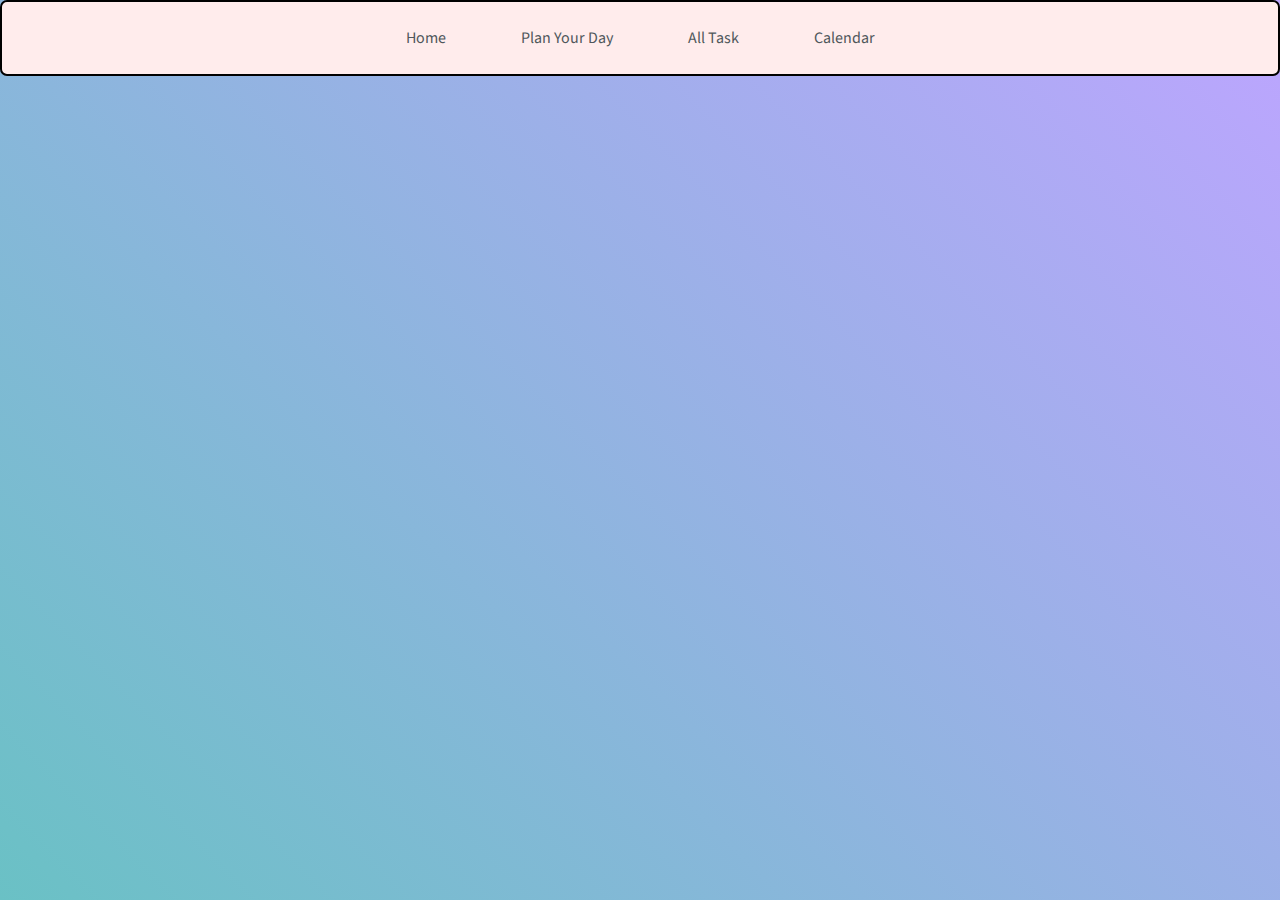
<file: event-calendar-evo/index.html>
<!DOCTYPE html>
<html lang="en">

<head>
    <title>Evo Calendar</title>

    <meta charset="utf-8">
    <meta name="description" content="Simple Modern-looking Event Calendar Plugin">
    <meta name="keywords" content="jQuery, Plugin, Event, Calendar, EvoCalendar">
    <meta name="author" content="Edlyn Villegas">
    <meta name="viewport" content="width=device-width, initial-scale=1.0, maximum-scale=1.0, user-scalable=no">

    <link rel="icon" href="favicon.png">

    <!-- CSS -->
    <link rel="stylesheet" href="/style_calendra.css">
    <link rel="stylesheet" type="text/css" href="./evo-calendar/css/evo-calendar.min.css">
    <link rel="stylesheet" type="text/css" href="./evo-calendar/css/evo-calendar.orange-coral.min.css">
    <link rel="stylesheet" type="text/css" href="./evo-calendar/css/evo-calendar.midnight-blue.min.css">
    <link rel="stylesheet" type="text/css" href="./evo-calendar/css/evo-calendar.royal-navy.min.css">

    <link rel="stylesheet" type="text/css" href="./demo/demo.css">
    <!-- Fonts -->
    <link href="https://fonts.googleapis.com/css?family=Source+Sans+Pro&display=swap" rel="stylesheet">
    <link href="https://fonts.googleapis.com/css2?family=Pacifico&display=swap" rel="stylesheet">
    <link href="https://fonts.googleapis.com/css2?family=Fira+Mono&display=swap" rel="stylesheet">
</head>

<body>

    <div class="navbar" style="text-align: center;text-decoration: none;">
        <a href="/home.html">Home</a>
        <a href="/plan_day.html">Plan Your Day</a>
        <a href="/all_task.html">All Task</a>
        <a href="/event-calendar-evo/index.html">Calendar</a>
    </div>




    <div id="evoCalendar"></div>

    <script src="https://cdn.jsdelivr.net/npm/jquery@3.4.1/dist/jquery.min.js"></script>
    <script src="./evo-calendar/js/evo-calendar.min.js"></script>
    <script src="./demo/demo.js"></script>
    <script src="/task.js"></script>
    <script src="/calender.js"></script>
</body>

</html>
</file>
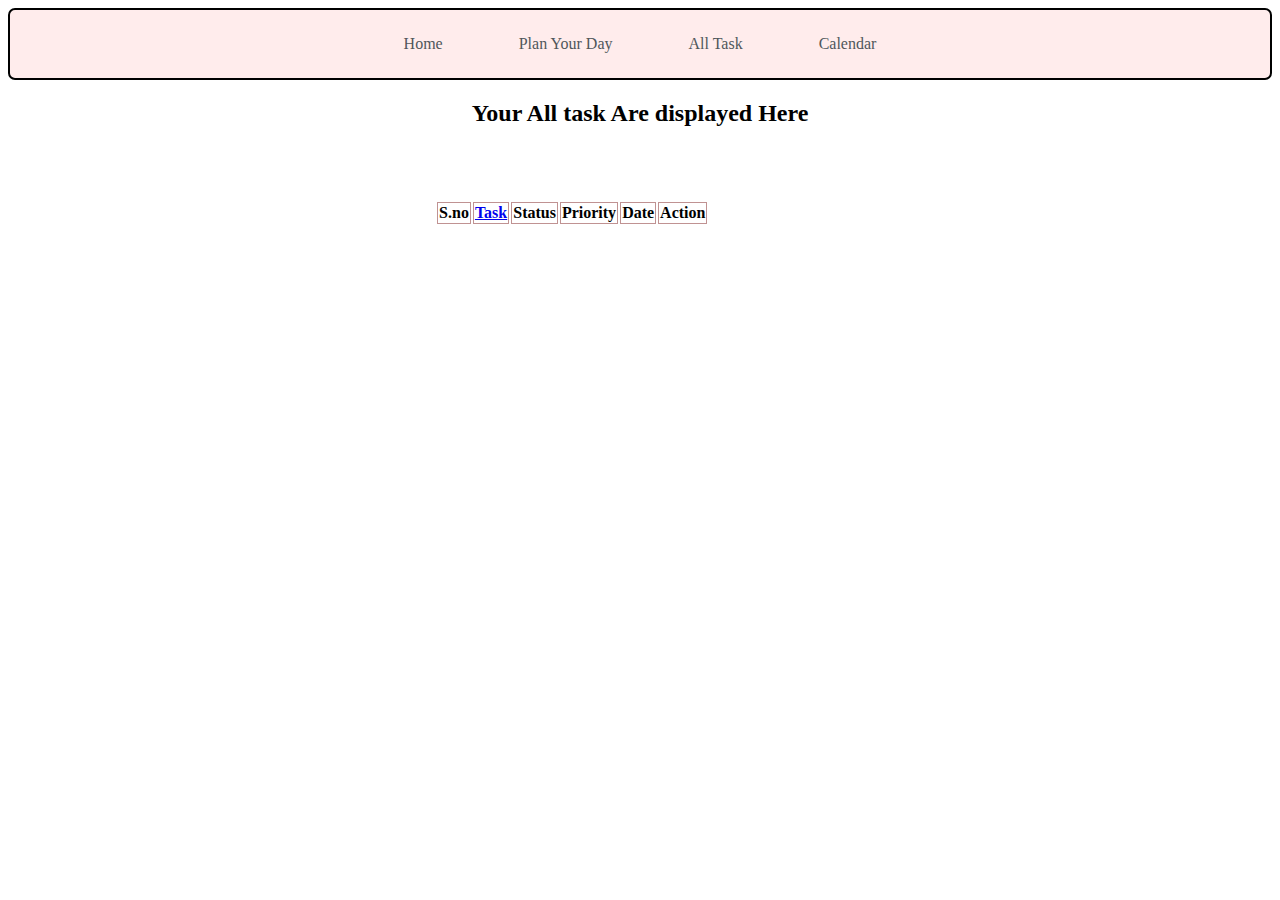
<file: all_task.html>
<!DOCTYPE html>
<html lang="en">

<head>
    <meta charset="UTF-8">
    <meta http-equiv="X-UA-Compatible" content="IE=edge">
    <meta name="viewport" content="width=device-width, initial-scale=1.0">
    <title>All task Section</title>
    <link rel="stylesheet" href="style_calendra.css">
</head>

<body onload="toShow()">


    <div class="navbar" style="text-align: center;text-decoration: none;">
        <a href="home.html">Home</a>
        <a href="plan_day.html">Plan Your Day</a>
        <a href="all_task.html">All Task</a>
        <a href="event-calendar-evo/index.html">Calendar</a>
    </div>

    <h2 style="text-align: center;">Your All task Are displayed Here</h2>



    <div class="container">
        <table id="tbl">
            <thead>
                <th>S.no</th>
                <th><a href="#" onclick=sort()>Task</a></th>
                <th>Status</th>
                <th>Priority</th>
                <th>Date</th>
                <th>Action</th>
            </thead>
            <tbody id="res">
            </tbody>

        </table>
        <!-- <button onclick="toShow()">ShowTask</button> -->
        <!-- <div id="data" onload="toShow()"></div> -->
    </div>

    <div id="dataa">
        <h2 style="text-align: center;"> Update Your Task</h2>
        <div id="input-field" class="view_style">
            <div class="group">
                <label for="">Enter Task</label><br>
                <input type="text" id="task">
            </div>
            <div class="group">
                <label for="">Choose Status</label><br>
                <select name="stat" id="status">
                    <option value="start">Start</option>
                    <option value="in-progress">In-Progress</option>
                    <option value="completed">Completed</option>

                </select>
            </div>
            <div class="group">
                <label for="">Choose Priority</label><br>
                <select name="prior" id="priority">
                    <option value="low">Low</option>
                    <option value="medium">Medium</option>
                    <option value="high">High</option>

                </select>
            </div>
            <div class="group">
                <label for="">Enter Date</label><br>
                <input type="date" id="date">
            </div>
            <div class="group">
                <button id="update" onclick="updateTask()">Update</button>
                <!-- <button id="show" onclick="showDataToday()">Show</button> -->
            </div>

        </div>
    </div>

    <script src="/task.js"></script>
</body>

</html>
</file>
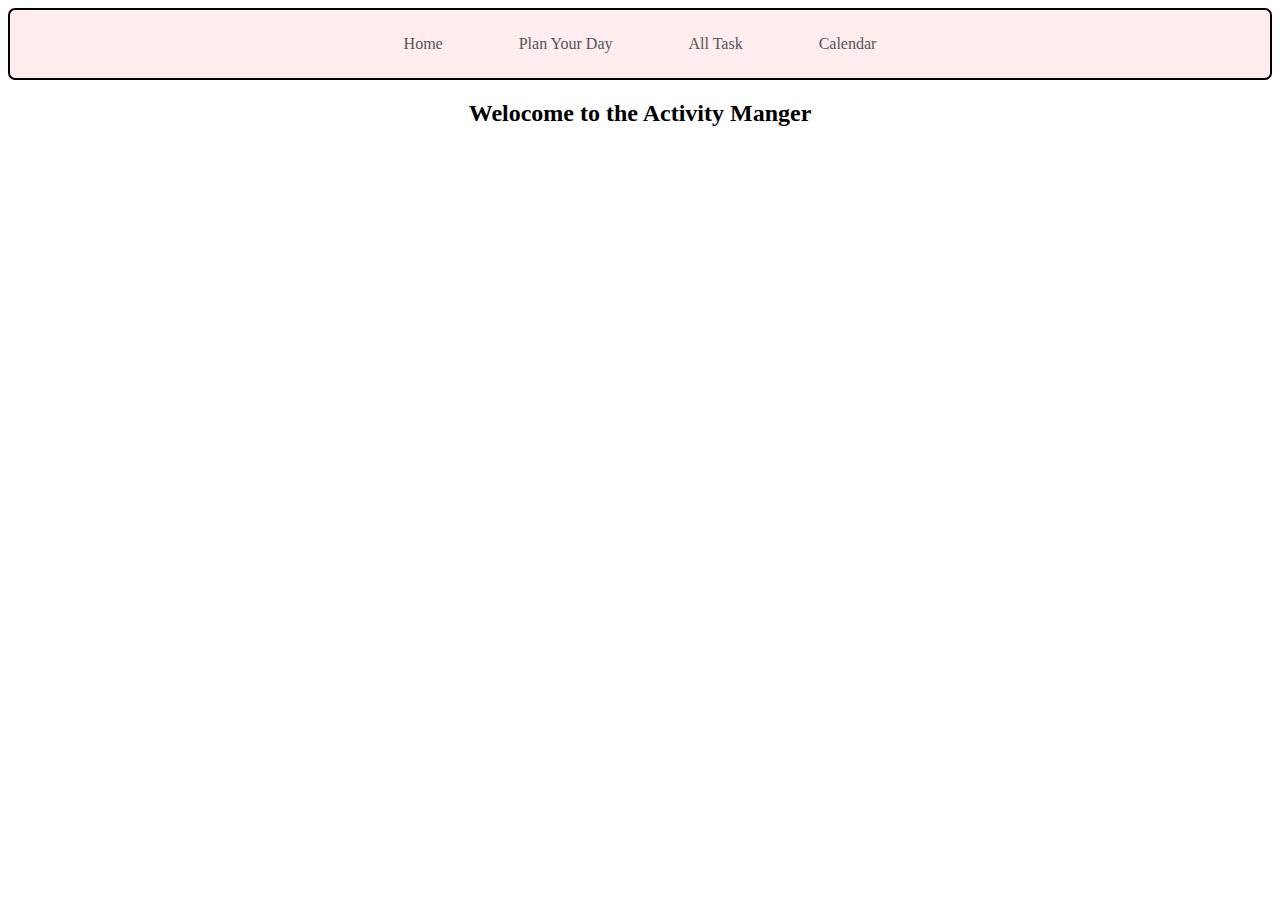
<file: home.html>
<!DOCTYPE html>
<html lang="en">

<head>
    <meta charset="UTF-8">
    <meta http-equiv="X-UA-Compatible" content="IE=edge">
    <meta name="viewport" content="width=device-width, initial-scale=1.0">
    <title>Welocme to the Activity Manager</title>

    <link rel="stylesheet" href="style_calendra.css">

</head>

<body>


    <div class="navbar" style="text-align: center;text-decoration: none;">
        <a href="home.html">Home</a>
        <a href="plan_day.html">Plan Your Day</a>
        <a href="all_task.html">All Task</a>
        <a href="event-calendar-evo/index.html">Calendar</a>
    </div>
    <h2 style="text-align: center;">Welocome to the Activity Manger</h2>

    <div class="container">

        <table class="table" id="tbl">


        </table>
    </div>

    <script src="/task.js"></script>

</body>

</html>
</file>
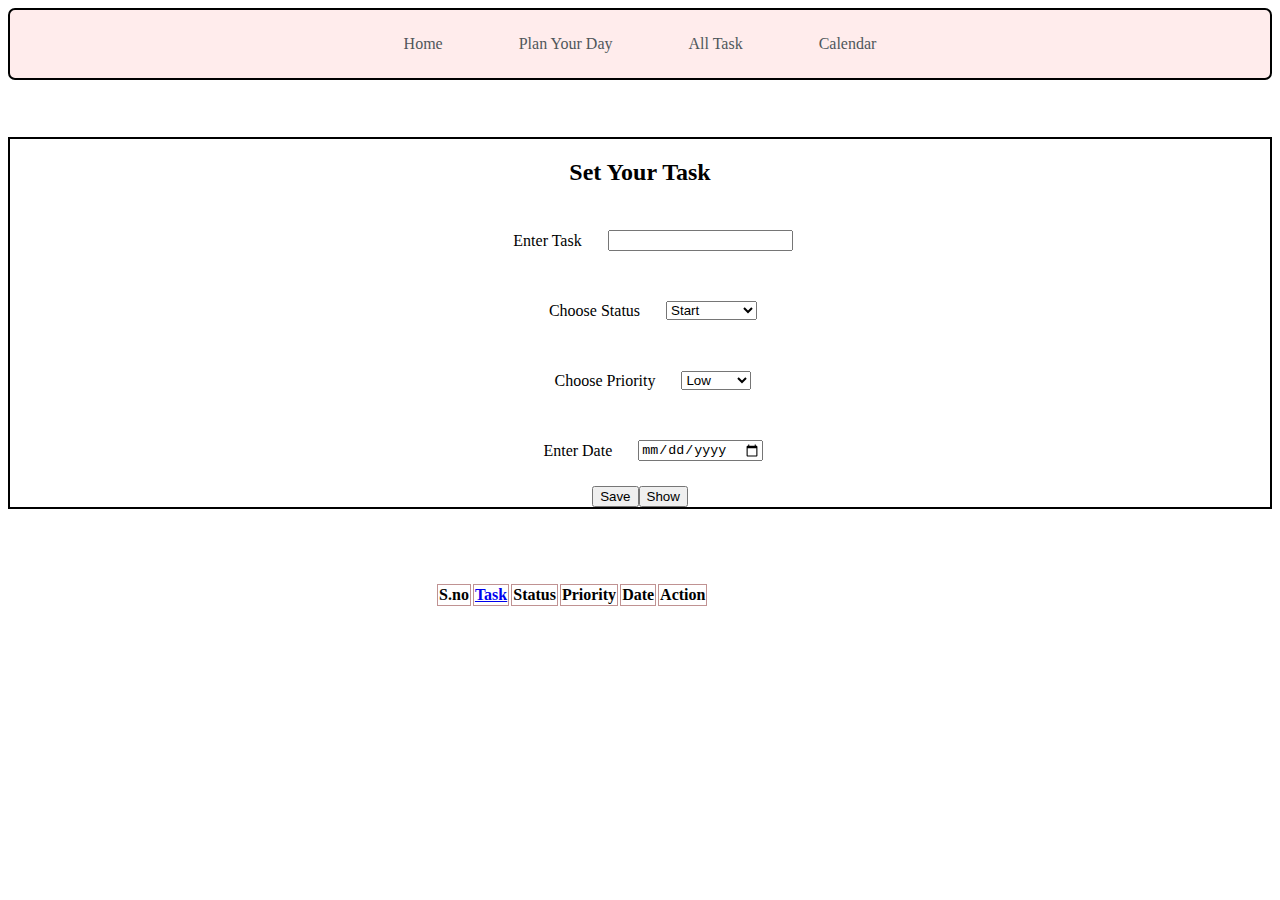
<file: plan_day.html>
<!DOCTYPE html>
<html lang="en">

<head>
    <meta charset="UTF-8">
    <meta http-equiv="X-UA-Compatible" content="IE=edge">
    <meta name="viewport" content="width=device-width, initial-scale=1.0">
    <link rel="stylesheet" href="style_calendra.css">
    <title>Plan Your Day</title>
</head>

<body onload="">



    <div class="navbar" style="text-align: center;text-decoration: none;">
        <a href="home.html">Home</a>
        <a href="plan_day.html">Plan Your Day</a>
        <a href="all_task.html">All Task</a>
        <a href="event-calendar-evo/index.html">Calendar</a>
    </div>


    <div class="addTask">
        <h2 style="text-align: center;"> Set Your Task</h2>
        <div id="input-field">
            <div class="group">
                <label for="">Enter Task</label><br>
                <input type="text" id="task">
            </div>
            <div class="group">
                <label for="">Choose Status</label><br>
                <select name="stat" id="status">
                    <option value="start">Start</option>
                    <option value="in-progress">In-Progress</option>
                    <option value="completed">Completed</option>

                </select>
            </div>
            <div class="group">
                <label for="">Choose Priority</label><br>
                <select name="prior" id="priority">
                    <option value="low">Low</option>
                    <option value="medium">Medium</option>
                    <option value="high">High</option>

                </select>
            </div>
            <div class="group">
                <label for="">Enter Date</label><br>
                <input type="date" id="date">
            </div>
            <div class="group">
                <div id="button">
                    <button id="save" onclick="saveTaskk()">Save</button>
                </div>
                <button id="show" onclick="showDataToday()">Show</button>

            </div>

        </div>
    </div>
    <div class="container">
        <table id="tbl">
            <thead>
                <th>S.no</th>
                <th><a href="#" onclick=sort()>Task</a></th>
                <th>Status</th>
                <th>Priority</th>
                <th>Date</th>
                <th>Action</th>
            </thead>
            <tbody id="res">
            </tbody>
        </table>
    </div>
    <script src="/task.js"></script>
</body>

</html>
</file>
<file: style_calendra.css>
.input-field {
    margin-left: 25%;
    margin-top: 10%;
}

.input {
    padding: 12px;
}

h1 {
    text-align: center;
}

.navbar {
    border: 2px solid black;
    padding: 25px;
    border-radius: 7px;
    background-color: #ffecec;
}

.navbar a {
    text-align: center;
    text-decoration: none;
    padding: 2px;
    /* border: 2px solid #824343; */
    color: #4f575b;
    /* background-color: #f6e7e7; */
    border-radius: 3px;
    /* width: 0px; */
    margin: 21px;
    padding: 15px;
}

.addTask {
    border: 2px solid black;
    margin-top: 57px;
}

.group {
    display: flex;
    justify-content: center;
    align-items: center;
}

.group label {
    padding: 10px;
    margin: 16px;
}

.table tr, td, th {
    border: 1px solid rgb(192, 146, 146);
}

.table {
    width: 100%;
}

.table tr th, .table tr td {
    padding: 10px;
}

.table tr:first-child {
    background-color: rgb(147, 209, 147);
    color: white
}

.container {
    width: 96%;
    margin-top: 5%;
    margin-left: 33%;
    padding: 10px;
}

/* 
.view_style {
    display: none;
} */
</file>
<file: event-calendar-evo/demo/demo.css>
*,
::after,
::before {
	-webkit-box-sizing: border-box;
	box-sizing: border-box;
	-webkit-transition: all .3s ease;
	-o-transition: all .3s ease;
	transition: all .3s ease;
}
html,
body {
	padding: 0;
	margin: 0;
}
body {
	background-image: -o-linear-gradient(45deg, #6ac1c5, #bda5ff);
	background-attachment: fixed;
	background-image: linear-gradient(45deg, #6ac1c5, #bda5ff);
	background-repeat: no-repeat;
	min-height: 100vh;
}
::-moz-selection {
	color: #fff;
	background-color: #aeaaf5;
}
::selection {
	color: #fff;
	background-color: #aeaaf5;
}
::-webkit-scrollbar {
	width: 10px;
	height: 5px;
}
::-webkit-scrollbar-track {
	background: #fff;
}
::-webkit-scrollbar-thumb {
	background: #8e899c;
	border-radius: 5px;
}
::-webkit-scrollbar-thumb:hover {
	background: #6c6875;
}
.clearfix::after {
	content: "";
	clear: both;
	display: table;
}
header {
	position: fixed;
	top: 0;
	left: 0;
	width: 100%;
	background-color: #fff;
	-webkit-box-shadow: 0 5px 8px -3px rgba(0, 0, 0, .5);
	box-shadow: 0 5px 8px -3px rgba(0, 0, 0, .5);
	z-index: 999;
}
.header-container {
	width: 100%;
	max-width: 1366px;
	margin: 0 auto;
	padding: 10px 20px;
}
.header-container>h1.title {
	float: left;
	font-family: 'Pacifico', cursive;
	font-size: 40px;
	line-height: 40px;
	color: #755eb5;
	margin: 0;
	cursor: pointer;
	-webkit-user-select: none;
	-moz-user-select: none;
	-ms-user-select: none;
	user-select: none;
}
.header-container>h1.title>span {
	color: #616161;
}
.header-container>ul {
	float: right;
	list-style-type: none;
	padding: 0;
	margin: 10px 0;
}
.header-container>ul>li {
	position: relative;
	display: inline-block;
	margin: 0 10px;
	-webkit-transition: text-shadow .2s ease, -webkit-transform .3s ease;
	transition: text-shadow .2s ease, -webkit-transform .3s ease;
	-o-transition: transform .3s ease, text-shadow .2s ease;
	transition: transform .3s ease, text-shadow .2s ease;
	transition: transform .3s ease, text-shadow .2s ease, -webkit-transform .3s ease;
	cursor: pointer;
}
.header-container>ul>li::after {
	content: '';
	position: absolute;
	bottom: 0;
	left: 0;
	width: 100%;
	height: 0;
	-webkit-transition: all .3s ease;
	-o-transition: all .3s ease;
	transition: all .3s ease;
	background-color: rgba(92, 47, 218, .1);
}
.header-container>ul>li>a {
	font-family: 'Fira Mono', monospace;
	color: #755eb5;
	text-decoration: none;
	text-transform: lowercase;
}
.header-container>ul>li:hover::after {
	height: 8px;
}
footer {
	position: relative;
	width: 100%;
	background-color: #fff;
}
.footer-container {
	position: relative;
	font-family: 'Fira Mono', monospace;
	width: 100%;
	max-width: 1366px;
	margin: 0 auto;
	padding: 50px 20px 20px 20px;
	text-align: center;
}
.footer-container .btn-action {
	background-image: -o-linear-gradient(45deg, #6ac1c5, #bda5ff);
	background-image: linear-gradient(45deg, #6ac1c5, #bda5ff);
	border: none;
	-webkit-box-shadow: none;
	box-shadow: none;
	color: #fff;
}
.footer-container p {
	color: #755eb5;
}
main {
	position: relative;
	width: 100%;
}
.main-container {
	padding-top: 80px;
	max-width: 1366px;
	width: 100%;
	margin: 0 auto;
	min-height: 100vh;
}
section {
	padding: 20px;
}
section .section-content {
	position: relative;
	margin-bottom: 50px;
}
section .section-content::after {
	content: '';
	position: absolute;
	left: 50%;
	bottom: 0;
	width: 40%;
	height: 3px;
	background-image: -o-linear-gradient(left, transparent, #fff, transparent);
	background-image: -webkit-gradient(linear, left top, right top, from(transparent), color-stop(#fff), to(transparent));
	background-image: linear-gradient(to right, transparent, #fff, transparent);
	-webkit-transform: translate(-50%, 40px);
	-ms-transform: translate(-50%, 40px);
	transform: translate(-50%, 40px);
}
section .section-content:last-of-type:not(:first-child)::after {
	content: none;
}
section p.section-title {
	font-family: 'Pacifico', cursive;
	font-size: 50px;
	line-height: 50px;
	color: #fff;
	text-align: center;
	margin: 0;
	text-shadow: 0 2px 6px #6c72bf;
}
section p.section-title.--lng {
	margin-bottom: 40px;
}
section p.section-title.--shrt {
	margin-bottom: 20px;
}
section p.section-desc {
	font-family: 'Fira Mono', monospace;
	position: relative;
	font-size: 20px;
	line-height: 24px;
	color: #fff;
	text-align: center;
	width: 60%;
	margin: 0 auto;
	margin-bottom: 30px;
}
section div.section-caption {
	display: block;
	text-align: center;
	margin-bottom: 0;
}
section div.section-caption>p {
	font-family: 'Fira Mono', monospace;
	position: relative;
	display: inline-block;
	font-size: 30px;
	line-height: 32px;
	color: #fff;
	padding: 0 5px;
	margin: 0 auto;
	margin-bottom: 10px;
	text-shadow: 0 2px 6px #6c72bf;
}
section div.section-caption>p::after {
	content: '';
	position: absolute;
	bottom: 0;
	left: 0;
	width: 100%;
	height: 15px;
	-webkit-transition: all .3s ease;
	-o-transition: all .3s ease;
	transition: all .3s ease;
	background-color: rgba(76, 54, 255, .25);
	z-index: -1;
}
section .section-note {
	font-family: 'Fira Mono', monospace;
    text-align: center;
    color: #fff;
    font-size: 16px;
    line-height: 1.4;
    margin: 20px 0 0;
}
section .section-note > a {
	text-decoration: none;
    color: #624e9a;
    font-weight: 600;
}
section .section-note > a:hover {
	color: #2e49ab;
}
button.btn-action {
	font-family: 'Fira Mono', monospace;
	color: #755eb5;
	border: none;
	background-color: #fff;
	border-radius: 8px;
	padding: 20px 30px;
	font-size: 18px;
	cursor: pointer;
	border: 2px solid #fff;
	-webkit-box-shadow: 0 10px 20px -5px rgba(19, 31, 51, .65);
	box-shadow: 0 10px 20px -5px rgba(19, 31, 51, .65);
}
button.btn-action:disabled {
	background-color: #e4e4e4;
	border-color: #e4e4e4;
	-webkit-transform: scale(.9);
	-ms-transform: scale(.9);
	transform: scale(.9);
	cursor: not-allowed;
}
button.btn-action.active {
	background-color: #9886c7;
	color: #fff;
}
.console-log {
	position: relative;
	width: 100%;
	padding: 26px 10px 10px 10px;
	background-color: #fff;
	border-radius: 8px;
	margin: 10px auto 30px auto;
	-webkit-box-shadow: 0 10px 20px -5px rgba(19, 31, 51, .65);
	box-shadow: 0 10px 20px -5px rgba(19, 31, 51, .65);
}
.console-log::after {
	content: "";
	display: block;
	width: 8px;
	height: 8px;
	border-radius: 40px;
	position: absolute;
	top: 10px;
	left: 10px;
	background: #ff5f56;
	-webkit-box-shadow: 16px 0 0 #ffbd2e, 32px 0 0 #27c93f;
	box-shadow: 16px 0 0 #ffbd2e, 32px 0 0 #27c93f;
}
.console-log.--md {
	width: 65%;
}
.console-log.--sm {
	width: 50%;
}
.console-log.--ads {
	max-width: 400px;
}
.console-log>.log-content {
	overflow: auto;
}
.--noshadow {
	-webkit-box-shadow: none;
	box-shadow: none;
}
pre {
	margin: 0;
}
code {
	color: #fff;
	background-color: #2f1e2e;
	font-family: 'Fira Mono', monospace;
	font-size: 12px;
	max-height: inherit;
	padding: 0 15px;
	display: block;
	direction: ltr;
	text-align: left;
	white-space: pre;
	word-spacing: normal;
	word-break: normal;
	line-height: 1.5;
	-moz-tab-size: 4;
	-o-tab-size: 4;
	tab-size: 4;
	-webkit-hyphens: none;
	-ms-hyphens: none;
	hyphens: none;
	overflow: auto;
}
code span.white {
	color: #fff;
}
code span.red {
	color: #ff7a6f;
}
code span.orange {
	color: #ffa11b;
}
code span.yellow {
	color: #fff81d;
}
code span.green {
	color: #59c759;
}
code span.blue {
	color: #06b6ef;
}
code span.violet {
	color: #bb88ea;
}
#features>.console-log>.log-content {
	background-color: #313131;
}
#themes .theme-content {
	width: 50%;
	float: left;
	padding: 10px 0;
}
#themes .theme-content:nth-child(odd) {
	padding-right: 10px;
}
#themes .theme-content:nth-child(even) {
	padding-left: 10px;
}
#themes .theme-content>.console-log {
	margin: 0;
}
#themes .theme-content>.console-log>.log-content>img {
	width: 100%;
}
#themes .theme-content>.console-log>.log-content>pre {
	margin: 4px 0 0 0;
}
#demos .section-desc {
	margin-bottom: 10px;
}
#demos .action-buttons {
	margin: 20px 0 30px 0;
	text-align: center;
}
#demos .action-buttons button.btn-action {
	margin-right: 10px;
}
#demos .action-buttons button.btn-action:last-child {
	margin-right: 0;
}
#usage .section-desc {
	margin-bottom: 10px;
}
#settings table {
	font-family: 'Fira Mono', monospace;
	width: 100%;
}
#settings table {
	background-color: #2f1e2e;
	border-collapse: collapse;
}
#settings th,
#settings td {
	font-size: 14px;
	border-right: 1px solid rgba(0, 0, 0, .45);
	color: #fff;
	padding: .5rem 1rem;
}
#settings th:last-of-type,
#settings td:last-of-type {
	border-right: none;
}
#settings table tr>th {
	border-bottom: 1px solid rgba(0, 0, 0, .45);
	padding: 1rem;
}
#settings table tr {
	cursor: pointer;
}
#settings table tr:hover>td {
	background-color: rgba(0, 0, 0, .2);
}
#settings table tr.active>td {
	background-color: rgba(0, 0, 0, .45);
}
#settings table tr>td:first-child {
	color: #abd5ff;
}
#settings td.red {
	color: #ff7a6f;
}
#settings td.orange {
	color: #ffa11b;
}
#settings td.blue {
	color: #06b6ef;
}
#settings td.violet {
	color: #bb88ea;
}
#settings td.gray {
	color: #6d6d6d;
}

/* carbonads */
#carbonads {
    max-width: 400px;
    font-family: -apple-system, BlinkMacSystemFont, "Segoe UI", Roboto, Oxygen-Sans, Ubuntu, Cantarell, "Helvetica Neue", Helvetica, Arial, sans-serif;
}
  
#carbonads > span {
    position: relative;
    display: block;
    background-color: #fff;
}
  
#carbonads .carbon-wrap {
    display: flex;
}
  
#carbonads .carbon-img {
    margin-right: 10px;
    line-height: 1;
}
#carbonads .carbon-img > img {
    display: block;
}
  
#carbonads .carbon-text {
    font-family: 'Fira Mono', monospace;
    margin-bottom: 0;
    color: #637381;
    text-decoration: none;
    font-size: 14px;
    line-height: 1.25;
}
  
#carbonads .carbon-poweredby {
    position: absolute;
    bottom: 0;
    left: 140px;
    padding: 10px 8px;
    color: #755eb5;
    text-decoration: none;
    text-transform: uppercase;
    letter-spacing: .5px;
    font-weight: 500;
    font-size: 10px;
    background: repeating-linear-gradient( -45deg, transparent, transparent 5px, hsla(0, 0%, 0%, 0.025) 5px, hsla(0, 0%, 0%, 0.025) 10px ) hsla(203, 11%, 95%, 0.4);
    line-height: 1;
}

/* buymeacoffee */
.bmc-button {
    width: 260px;
    text-decoration: none;
    display: block;
    color: #ffffff;
    background-color: #FF813F;
    border-radius: 8px;
    padding: 15px;
    margin: 0 auto 10px;
    font-family: 'Fira Mono', monospace;
    transition: all .3s ease;
    -webkit-box-sizing: border-box;
    box-sizing: border-box;
}
.bmc-button:hover {
    transform: translateY(-10px);
    -webkit-box-shadow: 0 6px 8px -3px rgba(255, 129, 63, 0.65);
    box-shadow: 0 6px 8px -3px rgba(255, 129, 63, 0.65);
}
.bmc-button img {
	height: 34px;
	width: 35px;
	margin-bottom: 1px;
	box-shadow: none;
	border: none;
	vertical-align: middle;
}
.bmc-button span {
    margin-left: 5px;
    font-size: 18px;
    line-height: 34px;
    text-transform: uppercase;
}

@media only screen and (max-width: 1366px) {
	.header-container,
	.main-container,
	.footer-container {
		max-width: 1200px
	}
}
@media only screen and (max-width: 1024px) {
	#themes .theme-content>.console-log>.log-content>img {
		width: 100%
	}
}
@media only screen and (max-width: 768px) {
	.header-container>h1.title {
		font-size: 40px
	}
	.header-container>ul>li {
		margin: 0 5px
	}
	.header-container>ul>li>a {
		font-size: 14px
	}
	code {
		font-size: 16px
	}
	section {
		padding: 20px 40px
	}
	section p.section-desc {
		width: 70%;
		margin-bottom: 20px;
		font-size: 18px;
		line-height: 22px
	}
	.console-log.--md,
	.console-log.--sm {
		width: 100%
	}
	button.btn-action {
		font-size: 16px;
		padding: 15px 20px
	}
	#themes .theme-content {
		padding-top: 15px;
		padding-bottom: 15px;
		width: 100%
	}
	#themes .theme-content:nth-child(odd) {
		padding-right: 0
	}
	#themes .theme-content:nth-child(even) {
		padding-left: 0
	}
}
@media only screen and (max-width: 425px) {
	.header-container {
		padding: 10px 20px
	}
	.header-container>h1.title {
		width: 100%;
		text-align: center
	}
	.header-container>ul {
		width: 100%;
		margin: 10px 0 0;
		text-align: center
	}
	.header-container>ul>li>a {
		font-size: 14px
	}
	.main-container {
		padding-top: 110px
	}
	section {
		padding: 20px
	}
	section .section-content {
		margin-bottom: 40px
	}
	section p.section-title {
		font-size: 40px;
		line-height: 42px
	}
	section p.section-title.--lng {
		margin-bottom: 35px
	}
	section p.section-title.--shrt {
		margin-bottom: 15px
	}
	section p.section-desc {
		width: 100%;
		margin-bottom: 10px;
		font-size: 12px;
		line-height: 14px
	}
	section div.section-caption>p {
		font-size: 16px;
		line-height: 18px
	}
	section div.section-caption>p::after {
		-webkit-transform: translateY(5px);
		-ms-transform: translateY(5px);
		transform: translateY(5px)
	}
	section .section-content::after {
		width: 50%;
		-webkit-transform: translate(-50%, 30px);
		-ms-transform: translate(-50%, 30px);
		transform: translate(-50%, 30px)
	}
	button.btn-action {
		font-size: 12px;
		padding: 10px 15px;
		width: 100%;
		margin: 5px 0
	}
	code {
		font-size: 10px;
		padding: 0 10px
	}
	.console-log {
		padding: 18px 8px 8px 8px;
		border-radius: 6px
	}
	.console-log::after {
		width: 6px;
		height: 6px;
		top: 6px;
		left: 8px;
		-webkit-box-shadow: 10px 0 0 #ffbd2e, 20px 0 0 #27c93f;
		box-shadow: 10px 0 0 #ffbd2e, 20px 0 0 #27c93f
	}
	#themes .theme-content {
		padding-top: 10px;
		padding-bottom: 10px
	}
	#themes .theme-content:first-child {
		padding-top: 0
	}
	#themes .theme-content:last-child {
		padding-bottom: 0
	}
	#themes .theme-content>.console-log>.log-content>pre {
		margin: 0
	}
	#demos .action-buttons {
		margin: 15px 0 15px 0
	}
	#settings th,
	#settings td {
		padding: .5rem 1rem;
		white-space: nowrap
	}
	.footer-container {
		padding: 20px
	}
	.footer-container p {
		font-size: 12px;
		margin: 8px 0
	}
    #carbonads .carbon-text {
        font-size: 12px;
    }
    #carbonads .carbon-poweredby {
        padding: 8px 6px;
        font-size: 8px;
    }
    .bmc-button {
        width: 100%;
        padding: 10px 15px;
        margin: 0 auto 3px;
    }
    .bmc-button img {
        height: 22px;
        width: 22px;
    }
    .bmc-button span {
        font-size: 12px;
        line-height: 22px;
    }
}
@media only screen and (max-width: 320px) {
	.header-container>ul>li>a {
		font-size: 12px
	}
}
</file>
<file: event-calendar-evo/evo-calendar/css/evo-calendar.min.css>
/*!
 * Evo Calendar - Simple and Modern-looking Event Calendar Plugin
 *
 * Licensed under the MIT License
 *
 * Version: 1.1.2
 * Author: Edlyn Villegas
 * Docs: https://edlynvillegas.github.com/evo-calendar
 * Repo: https://github.com/edlynvillegas/evo-calendar
 * Issues: https://github.com/edlynvillegas/evo-calendar/issues
 *
*/
*,::after,::before{-webkit-box-sizing:border-box;box-sizing:border-box}html,body{padding:0;margin:0}body{font-family:'Source Sans Pro'}input:focus,textarea:focus,button:focus{outline:none}.evo-calendar{position:relative;background-color:#fbfbfb;color:#5a5a5a;width:100%;-webkit-box-shadow:0 10px 50px -20px #8773c1;box-shadow:0 10px 50px -20px #8773c1;margin:0 auto;overflow:hidden;z-index:1}.calendar-sidebar{position:absolute;margin-top:0;width:200px;height:100%;float:left;background-color:#8773c1;color:#fff;z-index:1;-webkit-box-shadow:5px 0 18px -3px #8773c1;box-shadow:5px 0 18px -3px #8773c1;-webkit-transition:all .3s ease;-o-transition:all .3s ease;transition:all .3s ease;-webkit-transform:translateX(0);-ms-transform:translateX(0);transform:translateX(0);z-index:2}.sidebar-hide .calendar-sidebar{-webkit-transform:translateX(-100%);-ms-transform:translateX(-100%);transform:translateX(-100%);-webkit-box-shadow:none;box-shadow:none}.calendar-sidebar>span#sidebarToggler{position:absolute;width:40px;height:40px;top:0;right:0;-webkit-transform:translate(100%,0);-ms-transform:translate(100%,0);transform:translate(100%,0);background-color:#8773c1;padding:10px 8px;cursor:pointer;-webkit-box-shadow:5px 0 18px -3px #8773c1;box-shadow:5px 0 18px -3px #8773c1}.calendar-sidebar>.calendar-year{padding:20px;text-align:center}.calendar-sidebar>.calendar-year>p{margin:0;font-size:30px;display:inline-block}.calendar-sidebar>.calendar-year>button.icon-button{display:inline-block;width:20px;height:20px;overflow:visible}.calendar-sidebar>.calendar-year>button.icon-button>span{border-right:4px solid #fff;border-bottom:4px solid #fff;width:100%;height:100%}.calendar-sidebar>.calendar-year>img[year-val="prev"]{float:left}.calendar-sidebar>.calendar-year>img[year-val="next"]{float:right}.calendar-sidebar>.month-list::-webkit-scrollbar{width:5px;height:5px}.calendar-sidebar>.month-list::-webkit-scrollbar-track{background:transparent}.calendar-sidebar>.month-list::-webkit-scrollbar-thumb{background:#fff;border-radius:5px}.calendar-sidebar>.month-list::-webkit-scrollbar-thumb:hover{background:#d6c8ff}.calendar-sidebar>.month-list>.calendar-months{list-style-type:none;margin:0;padding:0}.calendar-sidebar>.month-list>.calendar-months>li{padding:7px 30px;cursor:pointer;font-size:16px}.calendar-sidebar>.month-list>.calendar-months>li:hover{background-color:#a692e0}.calendar-sidebar>.month-list>.calendar-months>li.active-month{background-color:#755eb5}.calendar-inner{position:relative;padding:40px 30px;float:left;width:100%;max-width:calc(100% - 600px);margin-left:200px;background-color:#fff;-webkit-box-shadow:5px 0 18px -3px rgba(0,0,0,.15);box-shadow:5px 0 18px -3px rgba(0,0,0,.15);-webkit-transition:all .3s ease;-o-transition:all .3s ease;transition:all .3s ease;z-index:1}.calendar-inner::after{content:none;position:absolute;top:0;left:0;width:100%;height:100%;background-color:rgba(83,74,109,.5)}.sidebar-hide .calendar-inner{max-width:calc(100% - 400px);margin-left:0}.event-hide .calendar-inner{max-width:calc(100% - 200px)}.event-hide.sidebar-hide .calendar-inner{max-width:100%}.calendar-inner .calendar-table{border-collapse:collapse;font-size:20px;width:100%;-webkit-user-select:none;-moz-user-select:none;-ms-user-select:none;user-select:none}th[colspan="7"]{position:relative;text-align:center;text-transform:uppercase;font-weight:600;font-size:30px;color:#8773c1}th[colspan="7"]::after{content:'';position:absolute;bottom:-3px;left:50%;width:50px;height:5px;-webkit-transform:translateX(-50%);-ms-transform:translateX(-50%);transform:translateX(-50%);background-color:rgba(135,115,193,.15)}tr.calendar-header .calendar-header-day{padding:10px;text-align:center;color:#5a5a5a}tr.calendar-body .calendar-day{padding:10px 0}tr.calendar-body .calendar-day .day{position:relative;padding:15px;height:60px;width:60px;margin:0 auto;border-radius:50%;text-align:center;color:#5a5a5a;border:1px solid transparent;-webkit-transition:all .3s ease,-webkit-transform .5s ease;transition:all .3s ease,-webkit-transform .5s ease;-o-transition:all .3s ease,transform .5s ease;transition:all .3s ease,transform .5s ease;transition:all .3s ease,transform .5s ease,-webkit-transform .5s ease;cursor:pointer}tr.calendar-body .calendar-day .day:hover{background-color:#dadada}tr.calendar-body .calendar-day .day:active{-webkit-transform:scale(.9);-ms-transform:scale(.9);transform:scale(.9)}tr.calendar-body .calendar-day .day.calendar-active,tr.calendar-body .calendar-day .day.calendar-active:hover{color:#5a5a5a;border-color:rgba(0,0,0,.5)}tr.calendar-body .calendar-day .day.calendar-today{color:#fff;background-color:#8773c1}tr.calendar-body .calendar-day .day.calendar-today:hover{color:#fff;background-color:#755eb5}tr.calendar-body .calendar-day .day[disabled]{pointer-events:none;cursor:not-allowed;background-color:transparent;color:#b9b9b9}.calendar-events{position:absolute;top:0;right:0;width:400px;height:100%;padding:70px 30px 60px 30px;background-color:#fbfbfb;-webkit-transition:all .3s ease;-o-transition:all .3s ease;transition:all .3s ease;overflow-y:auto;z-index:0}.calendar-events::-webkit-scrollbar{width:5px;height:5px}.calendar-events::-webkit-scrollbar-track{background:transparent}.calendar-events::-webkit-scrollbar-thumb{background:#8e899c;border-radius:5px}.calendar-events::-webkit-scrollbar-thumb:hover{background:#6c6875}.calendar-events>.event-header>p{font-size:30px;font-weight:600;color:#5a5a5a}#eventListToggler{position:absolute;width:40px;height:40px;top:0;right:0;background-color:#8773c1;padding:10px;cursor:pointer;-webkit-box-shadow:5px 0 18px -3px #8773c1;box-shadow:5px 0 18px -3px #8773c1;z-index:1}.event-list::after{content:"";clear:both;display:table}.event-list>.event-empty{padding:15px 10px;background-color:rgba(135,115,193,.15);border:1px solid #8773c1}.event-list>.event-empty>p{margin:0;color:#755eb5}.event-container{position:relative;display:flex;width:100%;border-radius:10px;margin-bottom:10px;-webkit-transition:all .3s ease;-o-transition:all .3s ease;transition:all .3s ease;cursor:pointer;float:left}.event-container::before{content:'';position:absolute;top:0;left:0;width:2px;height:100%;transform:translate(29px,30px);background-color:#eaeaea;z-index:-1}.event-container:last-child.event-container::before{height:30px;transform:translate(29px,0)}.event-container:only-child.event-container::before{height:0;opacity:0}.event-container:hover{background-color:#fff;-webkit-box-shadow:0 3px 12px -4px rgba(0,0,0,.65);box-shadow:0 3px 12px -4px rgba(0,0,0,.65)}.event-container>.event-icon{position:relative;padding:20px;width:60px;height:60px;float:left}.event-container>.event-icon>img{width:30px}.event-container>.event-info{align-self:center;width:calc(100% - 60px);display:inline-block;padding:10px 10px 10px 0}.event-container>.event-info>p{margin:0;color:#5a5a5a}.event-container>.event-info>p.event-title{position:relative;font-size:22px;font-weight:600}.event-container>.event-info>p.event-title>span{position:absolute;top:50%;right:0;font-size:12px;font-weight:400;color:#755eb5;border:1px solid #755eb5;border-radius:3px;background-color:rgb(237 234 246);padding:3px 6px;transform:translateY(-50%)}.event-container>.event-info>p.event-desc{font-size:14px;margin-top:5px}.event-indicator{position:absolute;width:-moz-max-content;width:-webkit-fit-content;width:-moz-fit-content;width:fit-content;top:100%;left:50%;-webkit-transform:translate(-50%,calc(-100% + -5px));-ms-transform:translate(-50%,calc(-100% + -5px));transform:translate(-50%,calc(-100% + -5px))}.event-indicator>.type-bullet{float:left;padding:2px}.event-indicator>.type-bullet>div{width:10px;height:10px;border-radius:50%}.event-container>.event-icon>div{width:100%;height:100%;border-radius:50%}.event-container>.event-icon>div[class^="event-bullet-"],.event-indicator>.type-bullet>div[class^="type-"]{background-color:#8773c1}.event-container>.event-icon>div.event-bullet-event,.event-indicator>.type-bullet>div.type-event{background-color:#ff7575}.event-container>.event-icon>div.event-bullet-holiday,.event-indicator>.type-bullet>div.type-holiday{background-color:#ffc107}.event-container>.event-icon>div.event-bullet-birthday,.event-indicator>.type-bullet>div.type-birthday{background-color:#3ca8ff}button.icon-button{border:none;background-color:transparent;width:100%;height:100%;padding:0;cursor:pointer}button.icon-button>span.bars{position:relative;width:100%;height:4px;display:block;background-color:#fff}button.icon-button>span.bars::before,button.icon-button>span.bars::after{content:'';position:absolute;width:100%;height:4px;display:block;background-color:#fff}button.icon-button>span.bars::before{top:-8px}button.icon-button>span.bars::after{bottom:-8px}button.icon-button>span.chevron-arrow-left{display:inline-block;border-right:6px solid #fff;border-bottom:6px solid #fff;width:18px;height:18px;-webkit-transform:rotate(-225deg);-ms-transform:rotate(-225deg);transform:rotate(-225deg)}button.icon-button>span.chevron-arrow-right{display:block;border-right:4px solid #fff;border-bottom:4px solid #fff;width:16px;height:16px;-webkit-transform:rotate(-45deg);-ms-transform:rotate(-45deg);transform:rotate(-45deg)}@media screen and (max-width:1280px){.calendar-inner{padding:50px 20px 70px 20px;max-width:calc(100% - 580px)}.sidebar-hide .calendar-inner{max-width:calc(100% - 380px)}tr.calendar-header .calendar-header-day,tr.calendar-body .calendar-day{padding:10px 5px}.calendar-events{width:380px;padding:70px 20px 60px 20px}}@media screen and (max-width:1024px){.calendar-sidebar{width:175px}.calendar-inner{padding:50px 10px 70px 10px;max-width:calc(100% - 475px);margin-left:175px}.sidebar-hide .calendar-inner{max-width:calc(100% - 300px)}.event-hide .calendar-inner{max-width:calc(100% - 175px)}.calendar-events{width:300px;padding:70px 10px 60px 10px}tr.calendar-body .calendar-day .day{padding:10px;height:45px;width:45px;font-size:16px}.event-indicator>.type-bullet>div{width:8px;height:8px;border-radius:50%}.calendar-sidebar>span#sidebarToggler,#eventListToggler{width:50px;height:50px}#eventListToggler,.event-hide #eventListToggler{right:0;-webkit-transform:translateX(0);-ms-transform:translateX(0);transform:translateX(0)}button.icon-button>span.bars{height:5px}button.icon-button>span.bars::before,button.icon-button>span.bars::after{height:5px}button.icon-button>span.bars::before{top:-10px}button.icon-button>span.bars::after{bottom:-10px}button.icon-button>span.chevron-arrow-right{border-right-width:5px;border-bottom-width:5px;width:20px;height:20px}.event-container::before{transform:translate(24px,25px)}.event-container:last-child.event-container::before{height:25px;transform:translate(24px,0)}.event-container>.event-icon{padding:15px;width:50px;height:50px}.event-container>.event-icon::before{left:24px}.event-container>.event-info{width:calc(100% - 50px)}.event-container>.event-info>p{font-size:18px}}@media screen and (max-width:991px){.calendar-sidebar{width:150px}.calendar-inner{padding:50px 10px 70px 10px;max-width:calc(100% - 425px);margin-left:150px}.sidebar-hide .calendar-inner{max-width:calc(100% - 275px)}.event-hide .calendar-inner{max-width:calc(100% - 150px)}.calendar-events{width:275px;padding:70px 10px 60px 10px}}@media screen and (max-width:768px){.calendar-sidebar{width:180px}.calendar-inner{padding:50px 10px 70px 10px;max-width:100%;margin-left:0}.sidebar-hide .calendar-inner,.event-hide .calendar-inner{max-width:100%}.calendar-inner::after{content:'';opacity:1}.sidebar-hide.event-hide .calendar-inner::after{content:none;opacity:0}.event-indicator{-webkit-transform:translate(-50%,calc(-100% + -3px));-ms-transform:translate(-50%,calc(-100% + -3px));transform:translate(-50%,calc(-100% + -3px))}.event-indicator>.type-bullet{padding:0 1px 3px 1px}.calendar-events{width:48%;padding:70px 20px 60px 20px;-webkit-box-shadow:-5px 0 18px -3px rgba(135,115,193,.5);box-shadow:-5px 0 18px -3px rgba(135,115,193,.5);z-index:1}.event-hide .calendar-events{-webkit-transform:translateX(100%);-ms-transform:translateX(100%);transform:translateX(100%);-webkit-box-shadow:none;box-shadow:none}#eventListToggler{right:48%;-webkit-transform:translateX(100%);-ms-transform:translateX(100%);transform:translateX(100%)}.event-hide #eventListToggler{-webkit-transform:translateX(0);-ms-transform:translateX(0);transform:translateX(0)}.calendar-events>.event-list{margin-top:20px}.calendar-sidebar>.calendar-year>button.icon-button{width:16px;height:16px}.calendar-sidebar>.calendar-year>button.icon-button>span{border-right-width:2px;border-bottom-width:2px}.calendar-sidebar>.calendar-year>p{font-size:22px}.calendar-sidebar>.month-list>.calendar-months>li{padding:6px 26px}.calendar-events>.event-header>p{margin:0}.event-container>.event-info>p.event-title{font-size:20px}.event-container>.event-info>p.event-desc{font-size:12px}}@media screen and (max-width:768px) and (min-width:426px){.event-container>.event-info>p.event-title{font-size:18px}}@media screen and (max-width:425px){.calendar-sidebar{width:100%}.sidebar-hide .calendar-sidebar{height:43px}.sidebar-hide .calendar-sidebar{-webkit-transform:translateX(0);-ms-transform:translateX(0);transform:translateX(0);-webkit-box-shadow:none;box-shadow:none}.calendar-sidebar>.calendar-year{position:relative;padding:10px 20px;text-align:center;background-color:#8773c1;-webkit-box-shadow:0 3px 8px -3px rgba(53,43,80,.65);box-shadow:0 3px 8px -3px rgba(53,43,80,.65)}.calendar-sidebar>.calendar-year>button.icon-button{width:14px;height:14px}.calendar-sidebar>.calendar-year>button.icon-button>span{border-right-width:3px;border-bottom-width:3px}.calendar-sidebar>.calendar-year>p{font-size:18px;margin:0 10px}.calendar-sidebar>.month-list{position:relative;width:100%;height:calc(100% - 43px);overflow-y:auto;background-color:#8773c1;-webkit-transform:translateY(0);-ms-transform:translateY(0);transform:translateY(0);z-index:-1}.sidebar-hide .calendar-sidebar>.month-list{-webkit-transform:translateY(-100%);-ms-transform:translateY(-100%);transform:translateY(-100%)}.calendar-sidebar>.month-list>.calendar-months{position:absolute;top:0;left:0;width:100%;list-style-type:none;margin:0;padding:0;padding:10px}.calendar-sidebar>.month-list>.calendar-months::after{content:"";clear:both;display:table}.calendar-sidebar>.month-list>.calendar-months>li{padding:10px 20px;font-size:20px}.calendar-sidebar>span#sidebarToggler{-webkit-transform:translate(0,0);-ms-transform:translate(0,0);transform:translate(0,0);top:0;bottom:unset;-webkit-box-shadow:none;box-shadow:none}th[colspan="7"]::after{bottom:0}.calendar-inner{margin-left:0;padding:53px 0 40px 0;float:unset}.calendar-inner::after{content:none;opacity:0}.sidebar-hide .calendar-inner,.event-hide .calendar-inner,.calendar-inner{max-width:100%}.calendar-sidebar>span#sidebarToggler,#eventListToggler{width:40px;height:40px}button.icon-button>span.chevron-arrow-right{border-right-width:4px;border-bottom-width:4px;width:18px;height:18px;-webkit-transform:translateX(-3px) rotate(-45deg);-ms-transform:translateX(-3px) rotate(-45deg);transform:translateX(-3px) rotate(-45deg)}button.icon-button>span.bars,button.icon-button>span.bars::before,button.icon-button>span.bars::after{height:4px}button.icon-button>span.bars::before{top:-8px}button.icon-button>span.bars::after{bottom:-8px}tr.calendar-header .calendar-header-day{padding:0}tr.calendar-body .calendar-day{padding:8px 0}tr.calendar-body .calendar-day .day{padding:10px;width:40px;height:40px;font-size:16px}.event-indicator{-webkit-transform:translate(-50%,calc(-100% + -3px));-ms-transform:translate(-50%,calc(-100% + -3px));transform:translate(-50%,calc(-100% + -3px))}.event-indicator>.type-bullet{padding:1px}.event-indicator>.type-bullet>div{width:6px;height:6px}.event-indicator{-webkit-transform:translate(-50%,0);-ms-transform:translate(-50%,0);transform:translate(-50%,0)}tr.calendar-body .calendar-day .day.calendar-today .event-indicator,tr.calendar-body .calendar-day .day.calendar-active .event-indicator{-webkit-transform:translate(-50%,3px);-ms-transform:translate(-50%,3px);transform:translate(-50%,3px)}.calendar-events{position:relative;padding:20px 15px;width:100%;height:185px;-webkit-box-shadow:0 5px 18px -3px rgba(0,0,0,.15);box-shadow:0 5px 18px -3px rgba(0,0,0,.15);overflow-y:auto;z-index:0}.event-hide .calendar-events{-webkit-transform:translateX(0);-ms-transform:translateX(0);transform:translateX(0);padding:0 15px;height:0}.calendar-events>.event-header>p{font-size:20px}.event-list>.event-empty{padding:10px}.event-container::before{transform:translate(21.5px,25px)}.event-container:last-child.event-container::before{height:22.5px;transform:translate(21.5px,0)}.event-container>.event-icon{width:45px;height:45px}.event-container>.event-icon::before{left:21px}.event-container:last-child>.event-icon::before{height:50%}.event-container>.event-info{width:calc(100% - 45px)}.event-hide #eventListToggler,#eventListToggler{top:calc(100% - 185px);right:0;-webkit-transform:translate(0,-100%);-ms-transform:translate(0,-100%);transform:translate(0,-100%)}.event-hide #eventListToggler{top:100%}#eventListToggler button.icon-button>span.chevron-arrow-right{position:relative;display:inline-block;-webkit-transform:translate(0,-3px) rotate(45deg);-ms-transform:translate(0,-3px) rotate(45deg);transform:translate(0,-3px) rotate(45deg)}}@media screen and (max-width:375px){th[colspan="7"]{font-size:20px;padding-bottom:5px}tr.calendar-header .calendar-header-day{font-size:16px}tr.calendar-body .calendar-day .day{padding:5px;width:30px;height:30px;font-size:14px}}
</file>
<file: event-calendar-evo/evo-calendar/css/evo-calendar.orange-coral.min.css>
/*!
 * Evo Calendar - Simple and Modern-looking Event Calendar Plugin
 *
 * Licensed under the MIT License
 * 
 * Version: 1.1.2
 * Author: Edlyn Villegas
 * Docs: https://edlynvillegas.github.com/evo-calendar
 * Repo: https://github.com/edlynvillegas/evo-calendar
 * Issues: https://github.com/edlynvillegas/evo-calendar/issues
 * 
*/
.orange-coral{-webkit-box-shadow:0 10px 50px -20px rgb(255,153,102,.65);box-shadow:0 10px 50px -20px rgb(255,153,102,.65);border:2px solid #fc9567}.orange-coral .calendar-sidebar{background:#fc9567;background:-o-linear-gradient(left,#ff5e62,#ff9966);background:-webkit-gradient(linear,left top,right top,from(#ff5e62),to(#ff9966));background:linear-gradient(to right,#ff5e62,#ff9966);-webkit-box-shadow:5px 0 18px -3px rgb(255,152,101);box-shadow:5px 0 18px -3px rgb(255,152,101)}.orange-coral.sidebar-hide .calendar-sidebar{-webkit-box-shadow:none;box-shadow:none}.orange-coral .calendar-sidebar>.month-list::-webkit-scrollbar-thumb:hover{background:#ffd3bd}.orange-coral .calendar-sidebar>.month-list>.calendar-months>li:hover{background-color:rgba(255,255,255,.2)}.orange-coral .calendar-sidebar>.month-list>.calendar-months>li.active-month{background-color:rgba(255,255,255,.4)}.orange-coral .calendar-sidebar>span#sidebarToggler,.orange-coral #eventListToggler{background-color:#ff9665;-webkit-box-shadow:0 0 18px -3px rgb(255,153,102,.65);box-shadow:0 0 18px -3px rgb(255,153,102,.65)}.orange-coral th[colspan="7"]{position:relative;font-size:30px;color:#fc9567}.orange-coral th[colspan="7"]::after{content:'';display:block;width:92%;height:1px;margin:0 auto;background:#f96}.orange-coral tr.calendar-body .calendar-day .day:hover{background-color:rgba(255,153,102,.32);color:#ff6363}.orange-coral tr.calendar-body .calendar-day .day.calendar-today{background:#f96;background:-o-linear-gradient(left,#ff5e62,#ff9966);background:-webkit-gradient(linear,left top,right top,from(#ff5e62),to(#ff9966));background:linear-gradient(to right,#ff5e62,#ff9966)}.orange-coral tr.calendar-body .calendar-day .day.calendar-active,.orange-coral tr.calendar-body .calendar-day .day.calendar-active:hover{border-color:#ff2b30}.orange-coral tr.calendar-body .calendar-day .day.calendar-today:hover{color:#fff}.orange-coral .calendar-events{background-color:#fff}.orange-coral .calendar-events::-webkit-scrollbar-thumb{background:#fc9567;border-radius:5px}.orange-coral .calendar-events::-webkit-scrollbar-thumb:hover{background:#dc855e}.orange-coral .event-container>.event-icon>div.event-bullet-event,.orange-coral .event-indicator>.type-bullet>div.type-event{background-color:#ff4d55}.orange-coral .event-list>.event-empty{background-color:rgba(255,150,101,.15);border:1px solid #ff9665}.orange-coral .event-list>.event-empty>p{color:#ff6663}.orange-coral .event-container>.event-info>p.event-title>span{color:#ff9665;background-color:rgba(255,150,101,.15);border:1px solid #ff9665}@media only screen and (max-width:768px){.orange-coral .calendar-inner::after{background-color:rgba(160,131,119,.5)}.orange-coral .calendar-events{-webkit-box-shadow:-5px 0 18px -3px rgba(255,152,101,.5);box-shadow:-5px 0 18px -3px rgba(255,152,101,.5)}.orange-coral.event-hide .calendar-events{-webkit-box-shadow:none;box-shadow:none}}@media screen and (max-width:425px){.orange-coral .calendar-sidebar>.calendar-year{background:#fc9567;background:-o-linear-gradient(left,#ff7b64,#f96);background:-webkit-gradient(linear,left top,right top,from(#ff7b64),to(#f96));background:linear-gradient(to right,#ff7b64,#f96);-webkit-box-shadow:0 5px 18px -3px rgba(152,91,61,.65);box-shadow:0 3px 8px -3px rgba(152,91,61,.65)}.orange-coral .calendar-sidebar>.month-list{background:-o-linear-gradient(left,#ff5e62,#f96);background:-webkit-gradient(linear,left top,right top,from(#ff5e62),to(#f96));background:linear-gradient(to right,#ff5e62,#f96)}}
</file>
<file: event-calendar-evo/evo-calendar/css/evo-calendar.midnight-blue.min.css>
/*!
 * Evo Calendar - Simple and Modern-looking Event Calendar Plugin
 *
 * Licensed under the MIT License
 * 
 * Version: 1.1.2
 * Author: Edlyn Villegas
 * Docs: https://edlynvillegas.github.com/evo-calendar
 * Repo: https://github.com/edlynvillegas/evo-calendar
 * Issues: https://github.com/edlynvillegas/evo-calendar/issues
 * 
*/
.midnight-blue{-webkit-box-shadow:0 10px 50px -20px rgba(19,31,51,.65);box-shadow:0 10px 50px -20px rgba(19,31,51,.65);border:2px solid #222831;color:#EEE}.midnight-blue .calendar-sidebar{background:#222831;border-right:2px solid #222831;-webkit-box-shadow:0 0 18px -3px rgba(0,0,0,.65);box-shadow:0 0 18px -3px rgba(0,0,0,.65)}.midnight-blue.sidebar-hide .calendar-sidebar{-webkit-box-shadow:none;box-shadow:none}.midnight-blue .calendar-sidebar>.month-list::-webkit-scrollbar-thumb:hover{background:#cee1ff}.midnight-blue .calendar-sidebar>.month-list>.calendar-months>li{text-transform:uppercase}.midnight-blue .calendar-sidebar>.month-list>.calendar-months>li:hover{background-color:rgba(255,255,255,.2)}.midnight-blue .calendar-sidebar>.month-list>.calendar-months>li.active-month{background-color:#00adb5;font-weight:600}.midnight-blue .calendar-sidebar>span#sidebarToggler,.midnight-blue #eventListToggler{background-color:#222831;-webkit-box-shadow:0 0 18px -3px rgba(0,0,0,.65);box-shadow:0 0 18px -3px rgba(0,0,0,.65)}.midnight-blue .calendar-sidebar>span#sidebarToggler{right:-2px}.midnight-blue button.icon-button>span.bars{background-color:#00adb5}.midnight-blue button.icon-button>span.bars::before{background-color:#12cbd4}.midnight-blue button.icon-button>span.bars::after{background-color:#027e84}.midnight-blue .calendar-sidebar>.calendar-year>button.icon-button>span,.midnight-blue button.icon-button>span.chevron-arrow-right{display:block;border-right:6px solid #00adb5;border-bottom:6px solid #027e84}.midnight-blue .calendar-sidebar>.calendar-year>button.icon-button>span{border-width:4px}.midnight-blue .calendar-inner{background-color:#393e46;-webkit-box-shadow:5px 0 18px -3px rgba(0,0,0,.35);box-shadow:5px 0 18px -3px rgba(0,0,0,.35)}.midnight-blue .calendar-inner td{color:#fff}.midnight-blue th[colspan="7"]{position:relative;font-size:30px;color:#00adb5}.midnight-blue th[colspan="7"]::after{content:'';display:block;width:92%;height:1px;margin:0 auto;background:#027e84}.midnight-blue tr.calendar-body .calendar-day .day:hover{background-color:rgba(255,255,255,.12);color:#00f4ff}.midnight-blue tr.calendar-body .calendar-day .day.calendar-today{background:#00adb5}.midnight-blue tr.calendar-body .calendar-day .day{border-width:2px;border-radius:0;color:#fff}.midnight-blue tr.calendar-body .calendar-day .day.calendar-active,.midnight-blue tr.calendar-body .calendar-day .day.calendar-active:hover{border-color:#EEE;color:#EEE}.midnight-blue tr.calendar-body .calendar-day .day.calendar-today:hover{color:#EEE}.midnight-blue .calendar-events{background-color:#192435;padding:70px 20px 60px 20px}.midnight-blue .calendar-events::-webkit-scrollbar-thumb{background:#fff;border-radius:5px}.midnight-blue .calendar-events::-webkit-scrollbar-thumb:hover{background:#cee1ff}.midnight-blue .calendar-events p{color:#EEE}.midnight-blue .calendar-inner::after{background-color:rgba(25,36,53,.65)}.midnight-blue .event-container{border-radius:0}.midnight-blue .event-container:hover{background-color:#5d6979}.midnight-blue .event-container>.event-icon>div{border:2px solid transparent}.midnight-blue .event-container:hover>.event-icon>div{border-color:#fff}.midnight-blue .event-container>.event-icon>div.event-bullet-birthday,.midnight-blue .event-indicator>.type-bullet>div.type-birthday{background-color:#6c72bf}.midnight-blue .event-container>.event-info>p.event-title>span{color:#fff;border-radius:0;background-color:rgba(0,173,181,.15);border:1px solid #00adb5}.midnight-blue .event-container:hover>.event-info>p.event-title>span{background-color:rgb(0 173 181)}.midnight-blue .event-list>.event-empty{background-color:rgba(0,173,181,.15);border:1px solid #00adb5}.midnight-blue .event-list>.event-empty>p{color:#fff}@media only screen and (max-width:768px){.midnight-blue .event-indicator{-webkit-transform:translate(-50%,-100%);-ms-transform:translate(-50%,-100%);transform:translate(-50%,-100%)}.midnight-blue .calendar-events{-webkit-box-shadow:-5px 0 18px -3px rgba(0,0,0,.65);box-shadow:-5px 0 18px -3px rgba(0,0,0,.65)}.midnight-blue.event-hide .calendar-events{-webkit-box-shadow:none;box-shadow:none}}@media screen and (max-width:425px){.midnight-blue .calendar-sidebar{border-right:none}.midnight-blue .calendar-sidebar>.calendar-year{background-color:#222831;-webkit-box-shadow:0 3px 8px -3px rgba(0,0,0,.65);box-shadow:0 3px 8px -3px rgba(0,0,0,.65)}.midnight-blue .calendar-sidebar>.month-list{background-color:#192435}.midnight-blue .calendar-sidebar>span#sidebarToggler{right:0}.midnight-blue #eventListToggler,.midnight-blue .calendar-sidebar>span#sidebarToggler{-webkit-box-shadow:none;box-shadow:none}.midnight-blue .calendar-inner{-webkit-box-shadow:5px 0 18px -3px rgba(0,0,0,.35);box-shadow:0 5px 18px -3px rgba(0,0,0,.65)}.midnight-blue tr.calendar-body .calendar-day .day.calendar-active,.midnight-blue tr.calendar-body .calendar-day .day.calendar-active:hover{border-width:1px}.midnight-blue tr.calendar-body .calendar-day .day.calendar-today .event-indicator{-webkit-transform:translate(-50%,3px);-ms-transform:translate(-50%,3px);transform:translate(-50%,3px)}.midnight-blue tr.calendar-body .calendar-day .day.calendar-active .event-indicator{-webkit-transform:translate(-50%,-50%);-ms-transform:translate(-50%,-50%);transform:translate(-50%,-50%)}.midnight-blue .event-indicator{-webkit-transform:translate(-50%,0);-ms-transform:translate(-50%,0);transform:translate(-50%,0)}.midnight-blue .calendar-events{padding:20px 15px}.midnight-blue.event-hide .calendar-events{padding:0 15px}}
</file>
<file: event-calendar-evo/evo-calendar/css/evo-calendar.royal-navy.min.css>
/*!
 * Evo Calendar - Simple and Modern-looking Event Calendar Plugin
 *
 * Licensed under the MIT License
 *
 * Version: 1.1.2
 * Author: Edlyn Villegas
 * Docs: https://edlynvillegas.github.com/evo-calendar
 * Repo: https://github.com/edlynvillegas/evo-calendar
 * Issues: https://github.com/edlynvillegas/evo-calendar/issues
 *
*/
.royal-navy .calendar-sidebar{background-color:#216583;-webkit-box-shadow:5px 0 18px -3px #216583;box-shadow:5px 0 18px -3px #216583}.royal-navy.sidebar-hide .calendar-sidebar{-webkit-box-shadow:none;box-shadow:none}.royal-navy .calendar-sidebar>.month-list::-webkit-scrollbar-thumb:hover{background:#fff7e1}.royal-navy .calendar-sidebar>.month-list>.calendar-months{padding:0 15px 0 0}.royal-navy .calendar-sidebar>.month-list>.calendar-months>li{padding:9px 30px;border-radius:0 25px 25px 0}.royal-navy .calendar-sidebar>.month-list>.calendar-months>li:hover{background-color:rgba(0,0,0,.2)}.royal-navy .calendar-sidebar>.month-list>.calendar-months>li.active-month{background-color:rgba(0,0,0,.35)}.royal-navy .calendar-sidebar>span#sidebarToggler{width:35px;height:35px;top:10px;right:0;background-color:#f7be16;border-radius:50%;padding:8px;-webkit-transform:translate(50%,0);-ms-transform:translate(50%,0);transform:translate(50%,0);-webkit-box-shadow:0 5px 10px -3px #f7be16;box-shadow:0 5px 10px -3px #f7be16;-webkit-transition:all .3s ease;-o-transition:all .3s ease;transition:all .3s ease}.royal-navy.sidebar-hide .calendar-sidebar>span#sidebarToggler{-webkit-transform:translate(calc(100% + 10px),0);-ms-transform:translate(calc(100% + 10px),0);transform:translate(calc(100% + 10px),0)}.royal-navy button.icon-button>span.bars,.royal-navy button.icon-button>span.bars::before,.royal-navy button.icon-button>span.bars::after{height:3px}.royal-navy button.icon-button>span.bars::before{top:-6px}.royal-navy button.icon-button>span.bars::after{bottom:-6px}.royal-navy .calendar-inner{color:#164255}.royal-navy th[colspan="7"]{color:#216583}.royal-navy th[colspan="7"]::after{background-color:rgba(33,101,131,.15)}.royal-navy tr.calendar-body .calendar-day .day:hover{background-color:rgba(48,152,197,.25);color:#164255}.royal-navy tr.calendar-body .calendar-day .day.calendar-active,.royal-navy tr.calendar-body .calendar-day .day.calendar-active:hover{border-color:#164255}.royal-navy tr.calendar-body .calendar-day .day.calendar-today{background-color:#216583;color:#fff;-webkit-box-shadow:0 5px 10px -3px #216583;box-shadow:0 5px 10px -3px #216583}.royal-navy #eventListToggler{width:35px;height:35px;top:10px;background-color:#f7be16;border-radius:50%;padding:6px;-webkit-box-shadow:0 5px 10px -3px #f7be16;box-shadow:0 5px 10px -3px #f7be16;-webkit-transform:translateX(-10px);-ms-transform:translateX(-10px);transform:translateX(-10px);-webkit-transition:all .3s ease;-o-transition:all .3s ease;transition:all .3s ease}.royal-navy .calendar-events{padding-top:50px;padding-bottom:40px;background-color:#216583;color:#fff}.royal-navy .calendar-events::-webkit-scrollbar-thumb{background:#fff;border-radius:5px}.royal-navy .calendar-events::-webkit-scrollbar-thumb:hover{background:#fff7e1}.royal-navy .calendar-events>.event-header>p{text-transform:uppercase;padding-bottom:10px;border-bottom:1px solid #fff;color:#fff}.royal-navy .event-container:hover{background-color:#fff}.royal-navy .event-container>.event-info>p{color:#fff}.royal-navy .event-container:hover>.event-info>p{color:#164255}.royal-navy .event-container>.event-info>p.event-title>span{color:#fff;border:1px solid #164255;border-radius:15px;background-color:rgb(22 66 85)}.royal-navy .event-list>.event-empty{background-color:rgba(255,255,255,.15);border:1px solid #fff}.royal-navy .event-list>.event-empty>p{color:#fff}@media screen and (max-width:768px){.royal-navy .calendar-sidebar>.month-list>.calendar-months>li{padding:6px 26px}.royal-navy button.icon-button>span.bars,.royal-navy button.icon-button>span.bars::before,.royal-navy button.icon-button>span.bars::after{height:4px}.royal-navy .calendar-inner::after{background-color:rgba(44,81,97,.5)}.royal-navy .calendar-sidebar>span#sidebarToggler,.royal-navy #eventListToggler{width:50px;height:50px;padding:15px 12px}.royal-navy button.icon-button>span.bars::before{top:-8px}.royal-navy button.icon-button>span.bars::after{bottom:-8px}.royal-navy .calendar-events{-webkit-box-shadow:-5px 0 18px -3px #216583;box-shadow:-5px 0 18px -3px #216583}.royal-navy.event-hide .calendar-events{-webkit-transform:translateX(calc(100% + 1px));-ms-transform:translateX(calc(100% + 1px));transform:translateX(calc(100% + 1px));-webkit-box-shadow:none;box-shadow:none}.royal-navy #eventListToggler{-webkit-transform:translateX(50%);-ms-transform:translateX(50%);transform:translateX(50%)}.royal-navy.event-hide #eventListToggler{right:10px;-webkit-transform:translateX(0);-ms-transform:translateX(0);transform:translateX(0)}.royal-navy.event-hide .calendar-events #eventListToggler{-webkit-transform:translateX(calc(-100% - 10px));-ms-transform:translateX(calc(-100% - 10px));transform:translateX(calc(-100% - 10px))}}@media screen and (max-width:768px) and (min-width:426px){.royal-navy .calendar-events{padding-top:60px}}@media screen and (max-width:425px){.royal-navy .calendar-sidebar>.calendar-year{background-color:#216583;-webkit-box-shadow:0 5px 8px -3px rgba(12,37,47,.65);box-shadow:0 5px 8px -3px rgba(12,37,47,.65)}.royal-navy .calendar-sidebar>.month-list{background-color:#174d65}.royal-navy .calendar-sidebar>.month-list>.calendar-months{padding:10px}.royal-navy .calendar-sidebar>.month-list>.calendar-months>li{width:100%;padding:10px 20px;border-radius:25px;float:unset}.royal-navy.sidebar-hide .calendar-sidebar>span#sidebarToggler{-webkit-transform:translate(-5px,10px) scale(.9);-ms-transform:translate(-5px,10px) scale(.9);transform:translate(-5px,10px) scale(.9)}.royal-navy .calendar-sidebar>span#sidebarToggler{-webkit-transform:translate(-5px,10px) scale(.9);-ms-transform:translate(-5px,10px) scale(.9);transform:translate(-5px,10px) scale(.9)}.royal-navy .calendar-inner{padding:63px 0 40px 0;-webkit-box-shadow:0 5px 8px -3px rgba(12,37,47,.65);box-shadow:0 5px 8px -3px rgba(12,37,47,.65)}.royal-navy.event-hide .calendar-events,.royal-navy .calendar-events{padding:20px 15px;-webkit-transform:translateX(0);-ms-transform:translateX(0);transform:translateX(0)}.royal-navy.event-hide .calendar-events{padding:0 15px}.royal-navy.event-hide #eventListToggler,.royal-navy #eventListToggler{top:calc(100% - 185px);right:0;-webkit-transform:translate(-5px,-50%) scale(.9);-ms-transform:translate(-5px,-50%) scale(.9);transform:translate(-5px,-50%) scale(.9)}.royal-navy.event-hide #eventListToggler{top:100%;-webkit-transform:translate(0,-100%) scale(.8);-ms-transform:translate(0,-100%) scale(.8);transform:translate(0,-100%) scale(.8)}}
</file>
